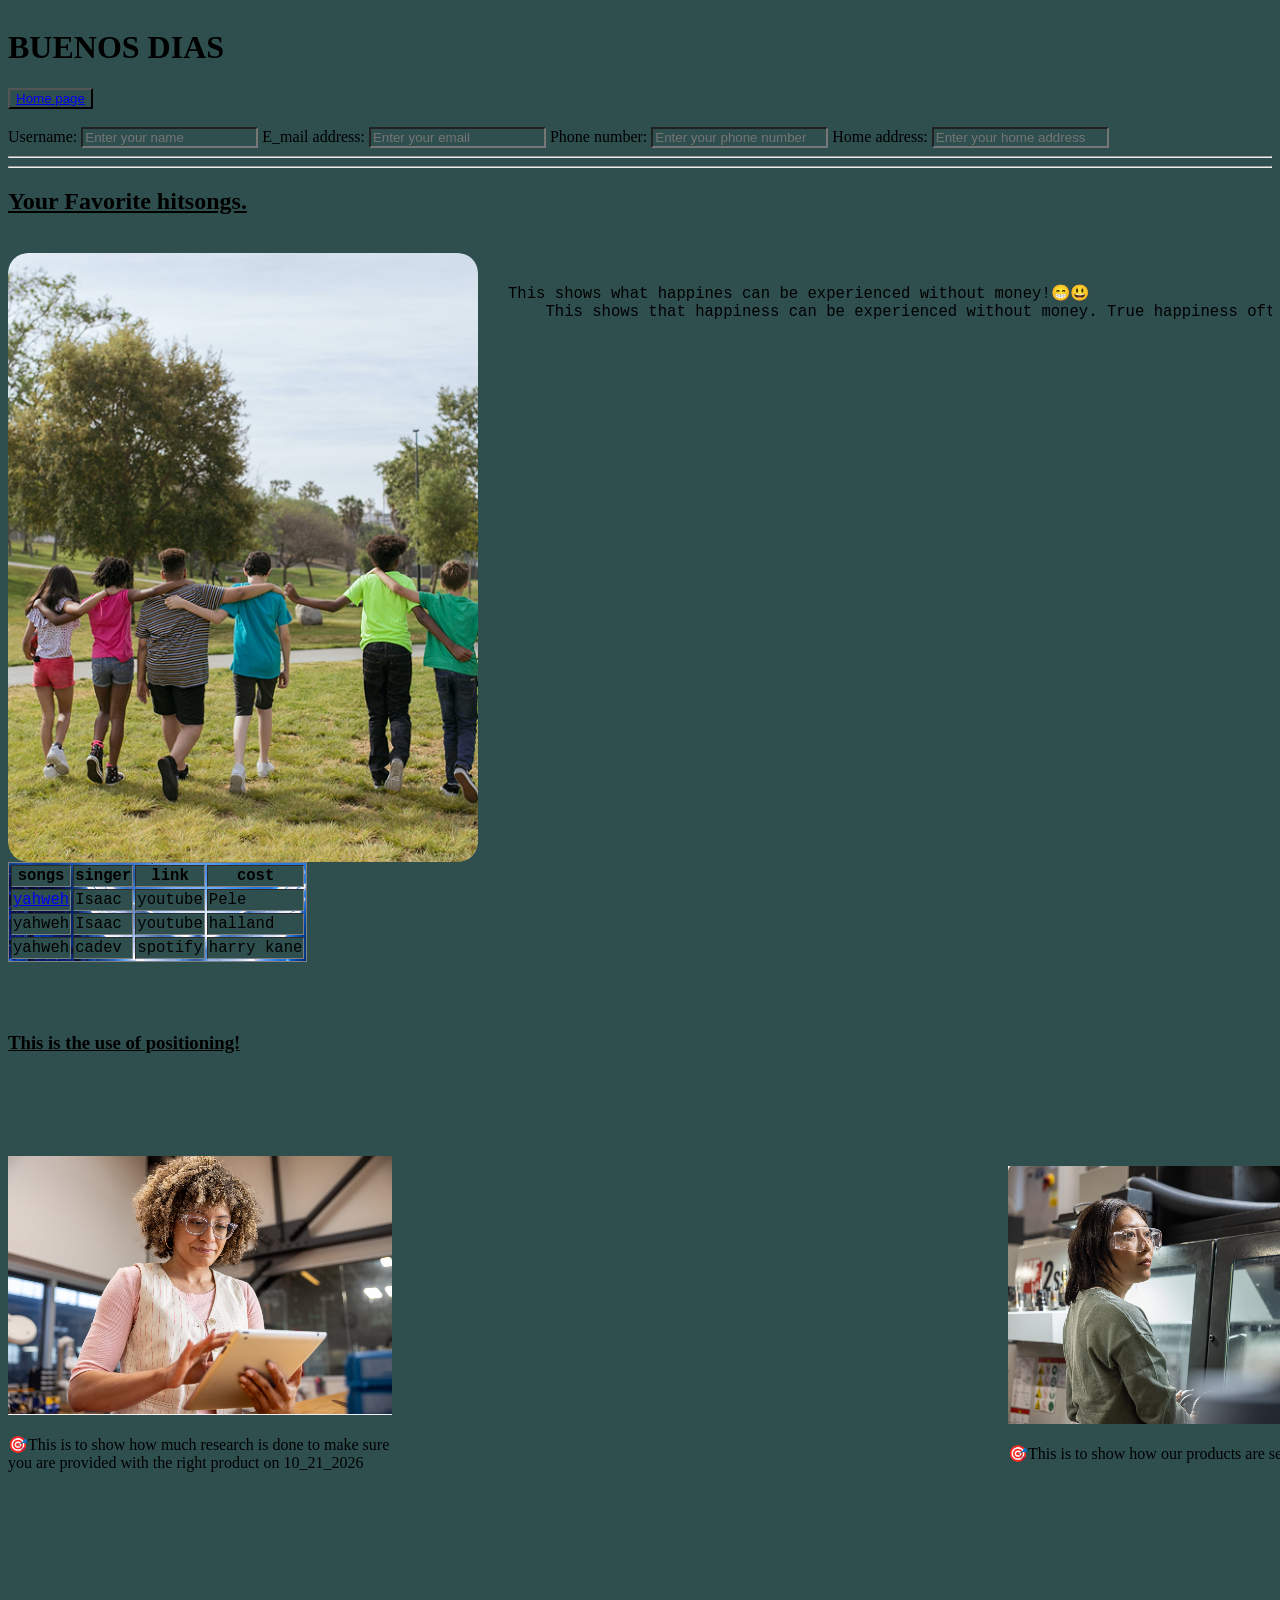
<file: index.html>
<!DOCTYPE html>
<html lang="en">
<head>
    <meta charset="UTF-8">
    <meta name="viewport" content="width=device-width, initial-scale=1.0">
    <title>My progress</title>
    <link rel="stylesheet" href="style.css">
</head>
<body>
     <script src="index.js"></script>
    <h1>BUENOS DIAS</h1>
    <align text right>
    <button class="fresh"> <a href="https://www.youtube.com/watch?v=kQdEHQLHDAI" >Home page</a></button><br><br>

    <label for="hero">Username:</label>
    <input type="text"  class="hero" placeholder="Enter your name">
  
   <label for ="zero">E_mail address:</label>
   <input type="text" class="zero" placeholder="Enter your email">
   

<label for="middle">Phone number:</label>
<input type="text" class="middle"placeholder="Enter your phone number">

<label for="villain">Home address:</label>
<input type="text" class="villain" placeholder="Enter your home address ">
</align>
<hr>
<hr>
<h2><b><u>Your Favorite hitsongs.</u></b></h2>

<pre>
<dl style="display: contents;position: absolute left ;font-size: larger;">
<table  border="1"  class="tab" >
<tr>
    <th>songs</th>
    <th>singer</th> 
    <th>link</th>
    <th>cost</th>
</tr>
<tr>
    <td><a href="https://youtu.be/Dm3lZfhe3-0?si=nZgvs9xGWVCe_NtN">yahweh</a></td>
    <td>Isaac</td>
    <td>youtube</td>
    <td>Pele</td>
</tr>
<tr>
    <td>yahweh</td>
    <td>Isaac</td>
    <td>youtube</td>
    <td>halland</td>
</tr>
<tr>
    <td>yahweh</td>
    <td>cadev </td>
    <td>spotify</td>
    <td>harry kane</td>
</tr>
<div class="content">
<img src="Rectangle 1.png">
<div class="text"><pre><p>This shows what happines can be experienced without money!😁😃
    This shows that happiness can be experienced without money. True happiness often comes from simple things such as spending time with family and friends, enjoying nature, helping others, laughing together, and appreciating what we already have. A beautiful sunset, a meaningful conversation, or a moment of friendship can bring more joy than expensive possessions. Money can make life more comfortable, but it cannot always buy love, friendship, peace, or genuine happiness. Therefore, we should learn to appreciate the simple moments in life because sometimes the happiest memories cost nothing.
</p></pre>
</div>
</div>
</table>
</dl>
   </pre>  
   <h3><b><u>This is the use of  positioning!</u></b></h3> 
                                                                            
<div class="pic">

   <img src="lab..png" alt="lab technician">
   <div class="text2">

   <P>🎯This is to show how our products are secure and trustworthy.</P>
   </div>
   </div>  
   <div class="ture">
   <img src="lady.png" alt="lab technician">
   <p  background-image: linear-gradient(to right,blue,green, red, black,white,yellow,indigo,violet);>🎯This is to show how much research is done to make sure<br>
     you are provided with the right product on <time datetime="trial" class="">10_21_2026</time></p>
   </div><br>
</body>
</html>
</file>
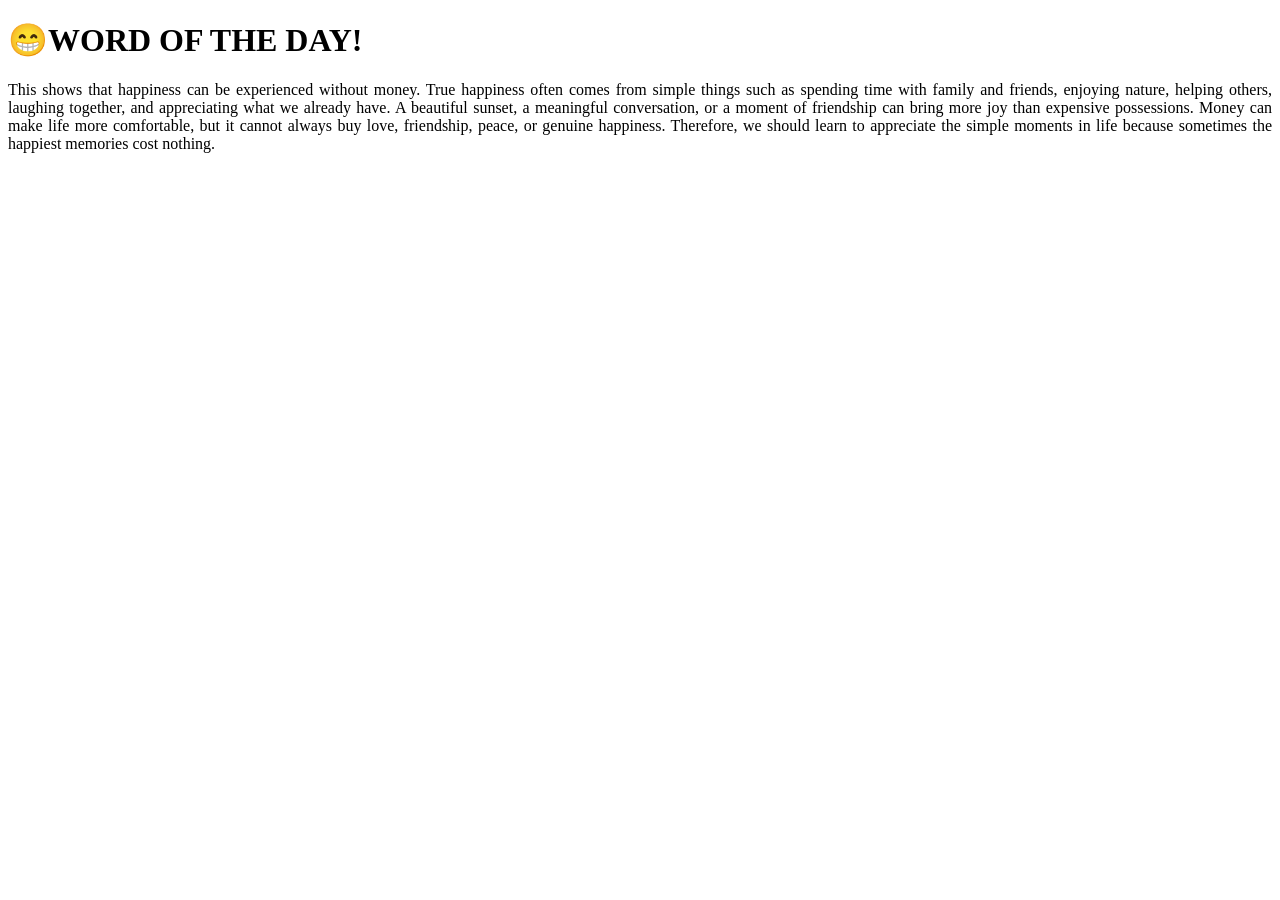
<file: hello.html>
<!DOCTYPE html>
<html lang="en">
<head>
    <meta charset="UTF-8">
    <meta name="viewport" content="width=device-width, initial-scale=1.0">
    <title>open
    </title>
    <link rel="stylesheet" href="hello.css"
</head>
<body>
    <h1>😁WORD OF THE DAY!</h1>
    
         <P class="stanz">This shows that happiness can be experienced without money. True happiness often comes from simple things such as spending time with family and friends, enjoying nature, helping others, laughing together, and appreciating what we already have. A beautiful sunset, a meaningful conversation, or a moment of friendship can bring more joy than expensive possessions. Money can make life more comfortable, but it cannot always buy love, friendship, peace, or genuine happiness. Therefore, we should learn to appreciate the simple moments in life because sometimes the happiest memories cost nothing.</P>
    
   
</body>
</html>
</file>
<file: style.css>
.h3{
    background: linear-gradient(to right blue,red,green,yellow);
}




.fresh:hover{
    cursor: zoom-in;
    cursor:pointer;
   
}
.h1{
    font-family: system-ui, -apple-system, BlinkMacSystemFont, 'Segoe UI', Roboto, Oxygen, Ubuntu, Cantarell, 'Open Sans', 'Helvetica Neue', sans-serif;
    font-size: larger;
}
.h2{
    text-align: center;
}
.songs{
    background-color: aqua;
}


.tab{
    background-image:url(Screenshot\ 2026-10-19\ 211807.png) ;
    border-style: double;
    background-origin: padding-box;
    border-color: dark black;
    border-radius: 2 eme;
    align-items: center;
    contain: content;
}
.fresh{
 background-position: 2em;
    transform: scale(400px);
    transition: 2s;
    background-color: light blue;
    animation: backwards;
}
*{  background-color: darkslategrey;
    align-items: center;
    align-content: center;
}

    


.pic{
    position:relative;
    left: 1000px;
    width: 500px;
    height: 500px;;

}
.ture{
    width: 500px;
    height: 500px;
    position: relative;
    top: -500px;
    
}
.content{
    display: flex;
    align-items: flex-start;
    gap: 30px;
}
.content img{
    width: 470px;
    border-radius: 20px;
}
.text{
    flex: 1;
    overflow: hidden;

}
</file>
<file: hello.css>
.stanz{
  text-align: center; 
  text-align: justify;
  background-image: linear-gradient(to bottom red, blue,yellow ,white,green,purple);

}
</file>
